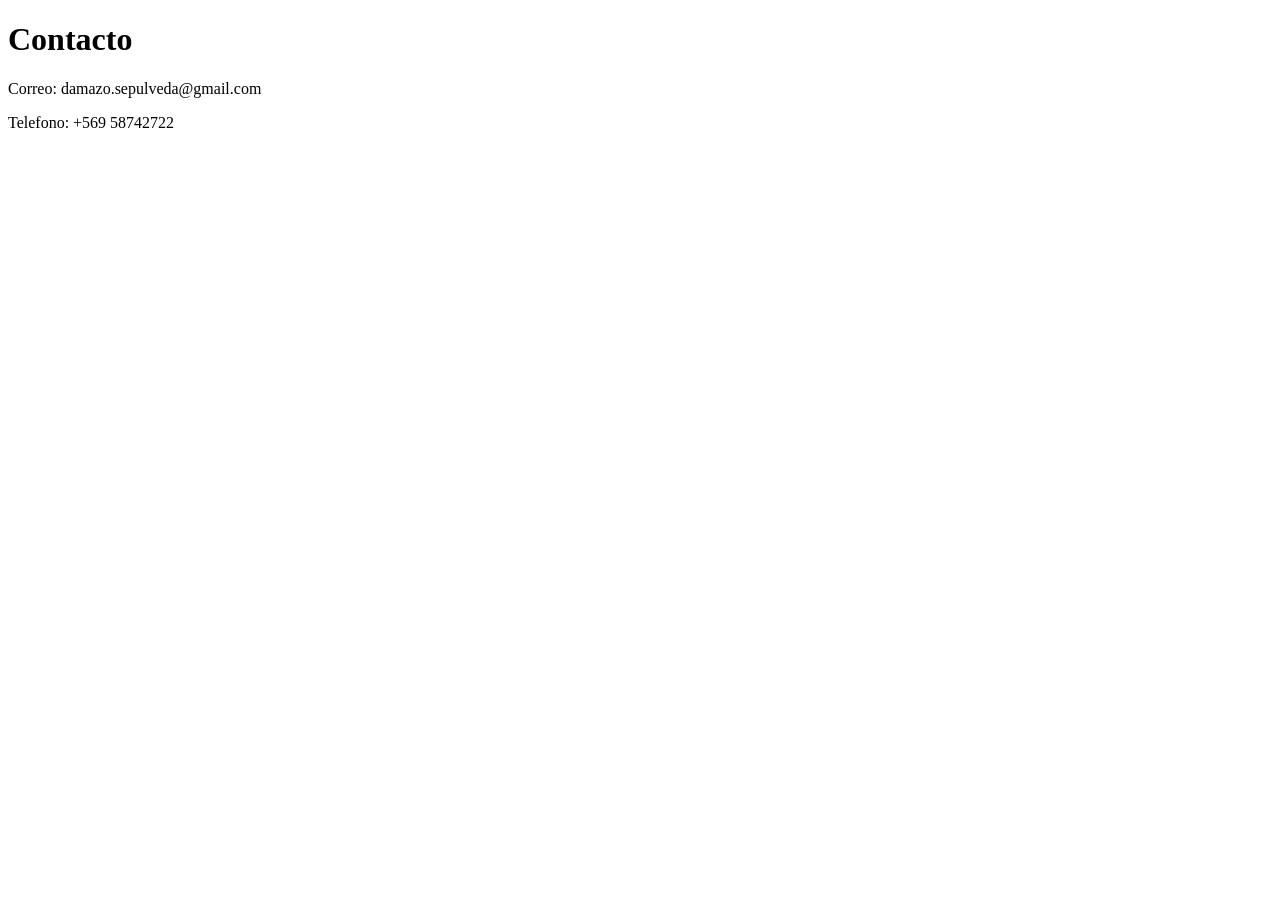
<file: contacto.html>
<!DOCTYPE html>
<html lang="es">
<head>
    <meta charset="UTF-8">
    <meta name="viewport" content="width=device-width, initial-scale=1.0">
    <title>Contacto</title>
</head>
<body>
    <header>
        <h1>Contacto</h1>
        <p>Correo: damazo.sepulveda@gmail.com</p>
        <p>Telefono: +569 58742722</p>
    </header>
</file>
